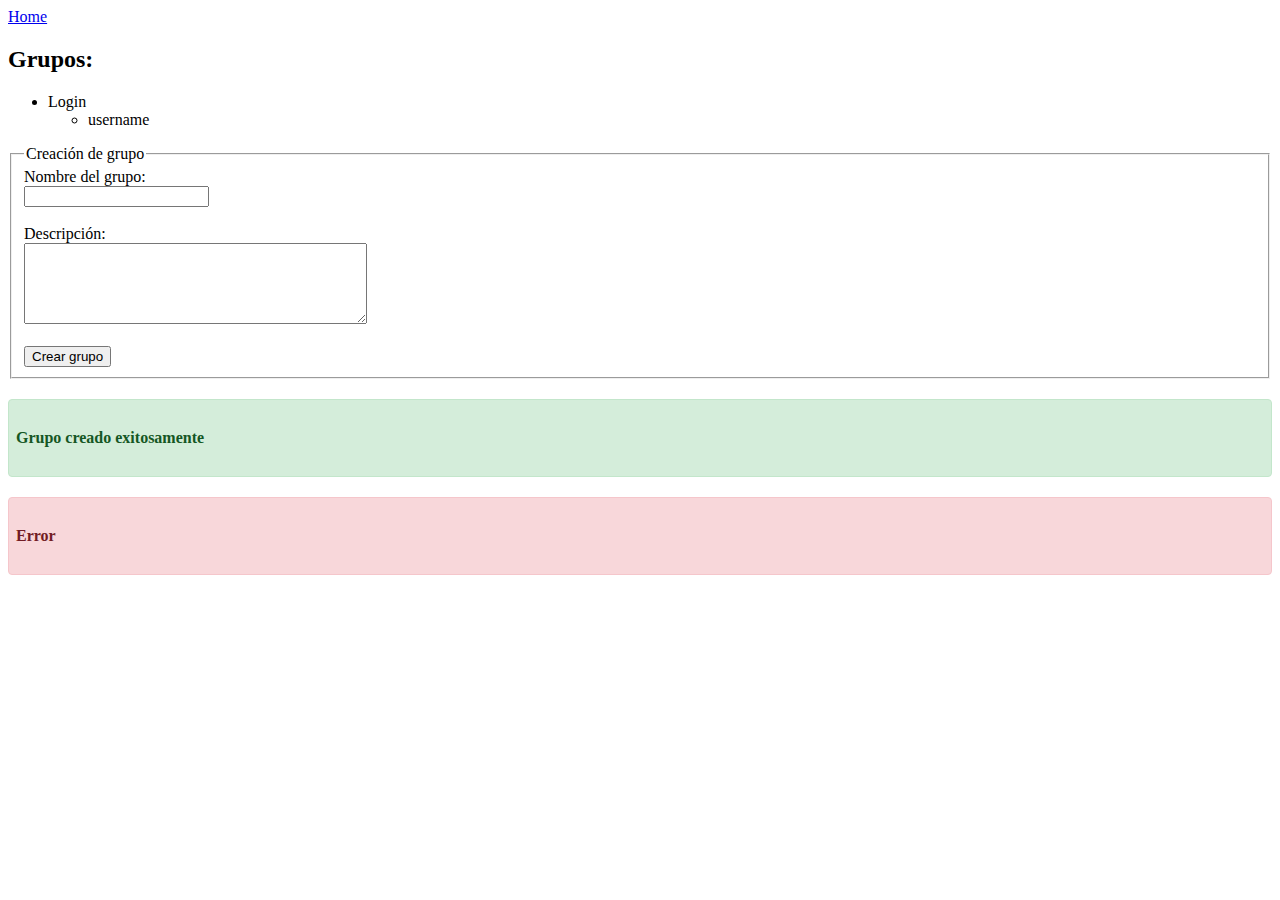
<file: src/main/resources/templates/groups.html>
<!DOCTYPE html>
<html lang="es" xmlns:th="http://www.thymeleaf.org">
<head>
    <meta charset="UTF-8"/>
    <title>grupos</title>
    <style>
        .alert {
            padding: 13px 7px;
            margin: 20px 0;
            border-radius: 4px;
            font-weight: bold;
        }

        .success {
            background-color: #d4edda;
            color: #155724;
            border: 1px solid #c3e6cb;
        }

        .error {
            background-color: #f8d7da;
            color: #721c24;
            border: 1px solid #f5c6cb;
        }
    </style>
</head>
<body>
<a href="/">Home</a>
<h2>Grupos:</h2>
<ul>
    <li th:each="group : ${groups}">
        <span th:text="${group.name}">Login</span>

        <ul>
            <li th:each="user : ${group.users}">
                <span th:text="${user.login}">username</span>
            </li>
        </ul>
    </li>
</ul>

<fieldset>
    <legend>Creación de grupo</legend>
    <form action="" method="POST">
        <div>
            <label for="groupNameInput">Nombre del grupo:</label><br />
            <input type="text" id="groupNameInput" name="name" />
        </div>
        <br />
        <div>
            <label for="descriptionInput">Descripción:</label><br />
            <textarea name="description" id="descriptionInput" cols="40" rows="5"></textarea>
        </div>
        <br />
        <div>
            <button type="submit">Crear grupo</button>
        </div>
    </form>
</fieldset>


<!--
<fieldset>
    <legend>Asignación de usuarios</legend>
    <form action="/groups/asignacion" method="POST">

    </form>
</fieldset>
-->

<div th:if="${success}" class="alert success">
    <p>Grupo creado exitosamente</p>
</div>

<div th:if="${error}" class="alert error">
    <p th:text="${error}">Error</p>
</div>

</body>
</html>
</file>
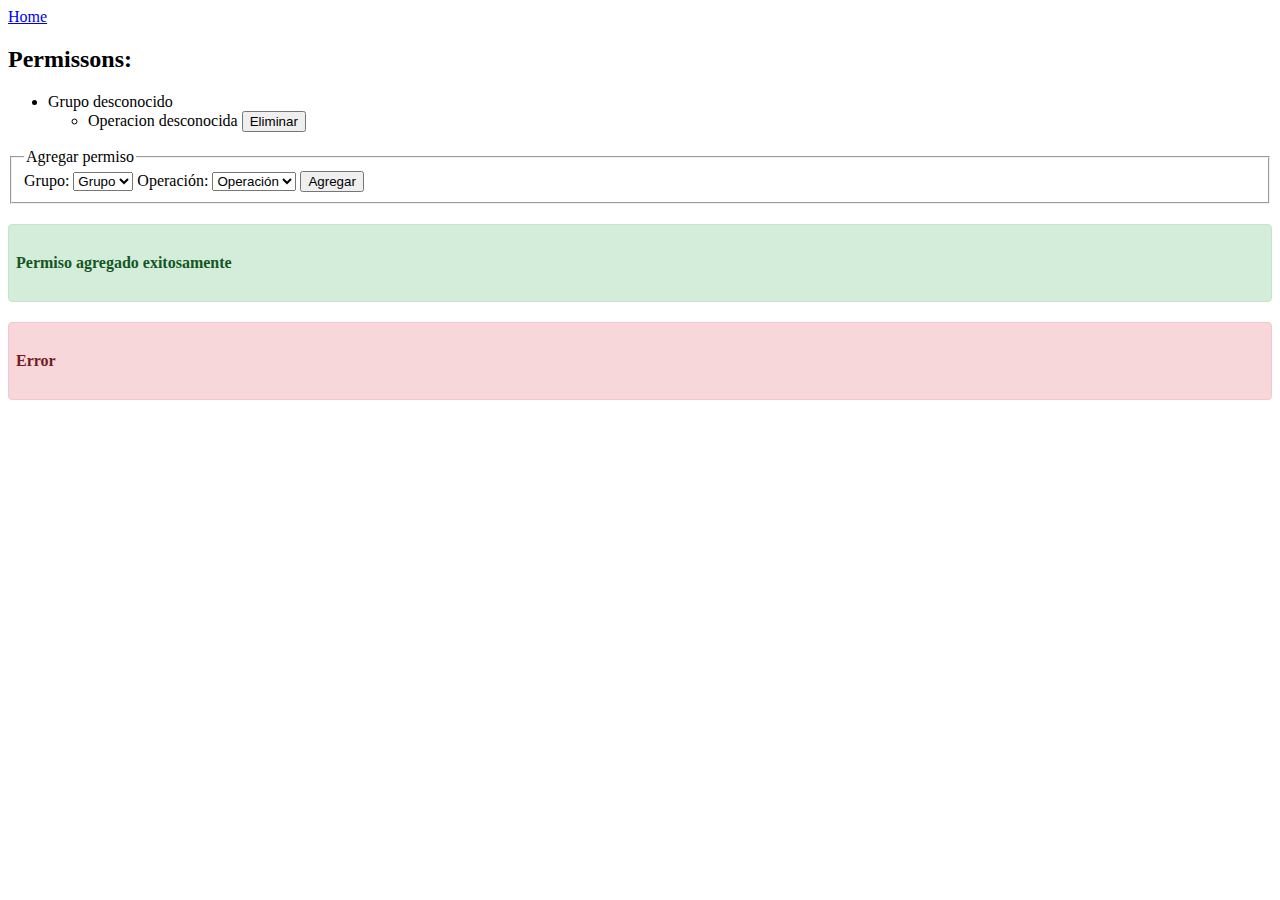
<file: src/main/resources/templates/permissions.html>
<!DOCTYPE html>
<html lang="es" xmlns:th="http://www.thymeleaf.org">
<head>
    <meta charset="UTF-8"/>
    <title>Permissions</title>
    <script>

    function eliminarPermiso(groupid, operationid) {

        fetch("/api/permissions", {
            method: "DELETE",
            body: JSON.stringify({groupid, operationid}),
            headers: {
                "Content-Type": "application/json"
            },
        })
            .then(response => {
                location.reload();
            })
            .catch(err => {
                alert("No se pudo eliminar");
            });
    }

</script>

    <style>
        .alert {
            padding: 13px 7px;
            margin: 20px 0;
            border-radius: 4px;
            font-weight: bold;
        }

        .success {
            background-color: #d4edda;
            color: #155724;
            border: 1px solid #c3e6cb;
        }

        .error {
            background-color: #f8d7da;
            color: #721c24;
            border: 1px solid #f5c6cb;
        }
    </style>

</head>
<body>
<a href="/">Home</a>
<h2>Permissons:</h2>


<ul>
    <li th:each="group : ${groups}">
        <span th:text="${group.name}">Grupo desconocido</span>
        <ul th:each="operation : ${group.operations}">
            <li>
                <span th:text="${operation.name}">Operacion desconocida</span>
                <button th:onclick="'eliminarPermiso(' + ${group.groupid} + ',' + ${operation.operationid} + ')'">Eliminar</button>
            </li>
        </ul>
    </li>
</ul>

<form action="" method="POST">
<fieldset>

        <legend>Agregar permiso</legend>
        <label for="selectGroup">Grupo:</label>
    <select name="groupid" id="selectGroup">

        <option value="" disabled selected>Grupo</option>
        <option
            th:each="group : ${groups}"
            th:value="${group.groupid}"
            th:text="${group.name}"
        >
        </option>
    </select>

    <label for="selectOpereation">Operación:</label>

        <select name="operationid" id="selectOpereation">
            <option value="" disabled selected>Operación</option>
            <option th:each="operation : ${operations}"
                    th:value="${operation.operationid}"
                    th:text="${operation.name}">
            </option>
        </select>

    <button type="submit">Agregar</button>
</fieldset>
</form>

<div th:if="${success}" class="alert success">
    <p>Permiso agregado exitosamente</p>
</div>

<div th:if="${error}" class="alert error">
    <p th:text="${error}">Error</p>
</div>

</body>
</html>
</file>
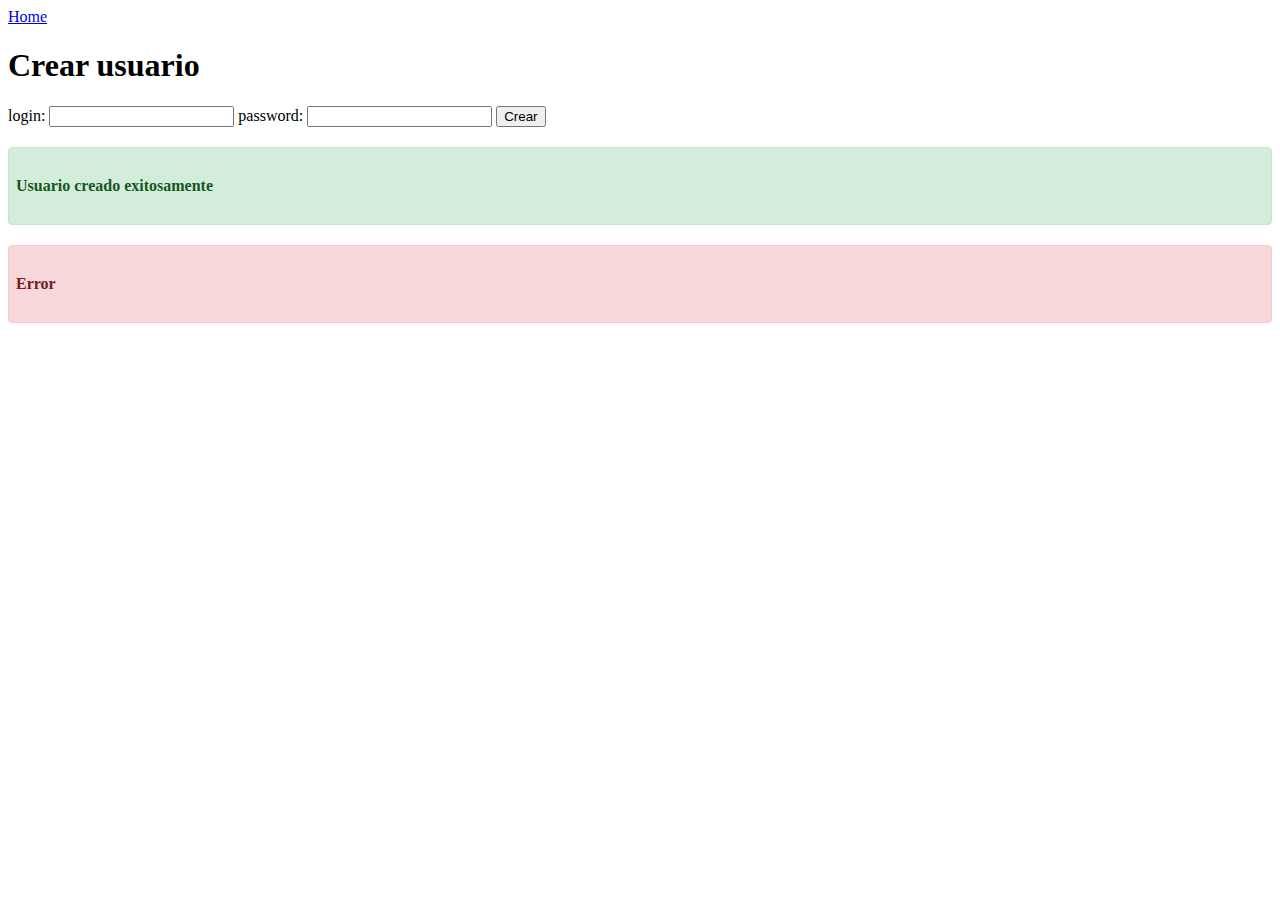
<file: src/main/resources/templates/users/create.html>
<!DOCTYPE html>
<html lang="es" xmlns:th="http://www.thymeleaf.org">
<head>
    <meta charset="UTF-8">
    <title>Crear usuario</title>
    <style>
.alert {
    padding: 13px 7px;
    margin: 20px 0;
    border-radius: 4px;
    font-weight: bold;
}

.success {
    background-color: #d4edda;
    color: #155724;
    border: 1px solid #c3e6cb;
}

.error {
    background-color: #f8d7da;
    color: #721c24;
    border: 1px solid #f5c6cb;
}
    </style>
</head>
<body>

    <a href="/">Home</a>

    <h1>Crear usuario</h1>

    <form action="" method="POST">
        <label for="loginInput">login:</label>
        <input type="text" id="loginInput" name="login">
        <label for="passwordInput">password:</label>
        <input type="password" id="passwordInput" name="password">
        <button type="submit">Crear</button>
    </form>

    <div th:if="${success}" class="alert success">
        <p>Usuario creado exitosamente</p>
    </div>

    <div th:if="${error}" class="alert error">
        <p th:text="${error}">Error</p>
    </div>

</body>
</html>
</file>
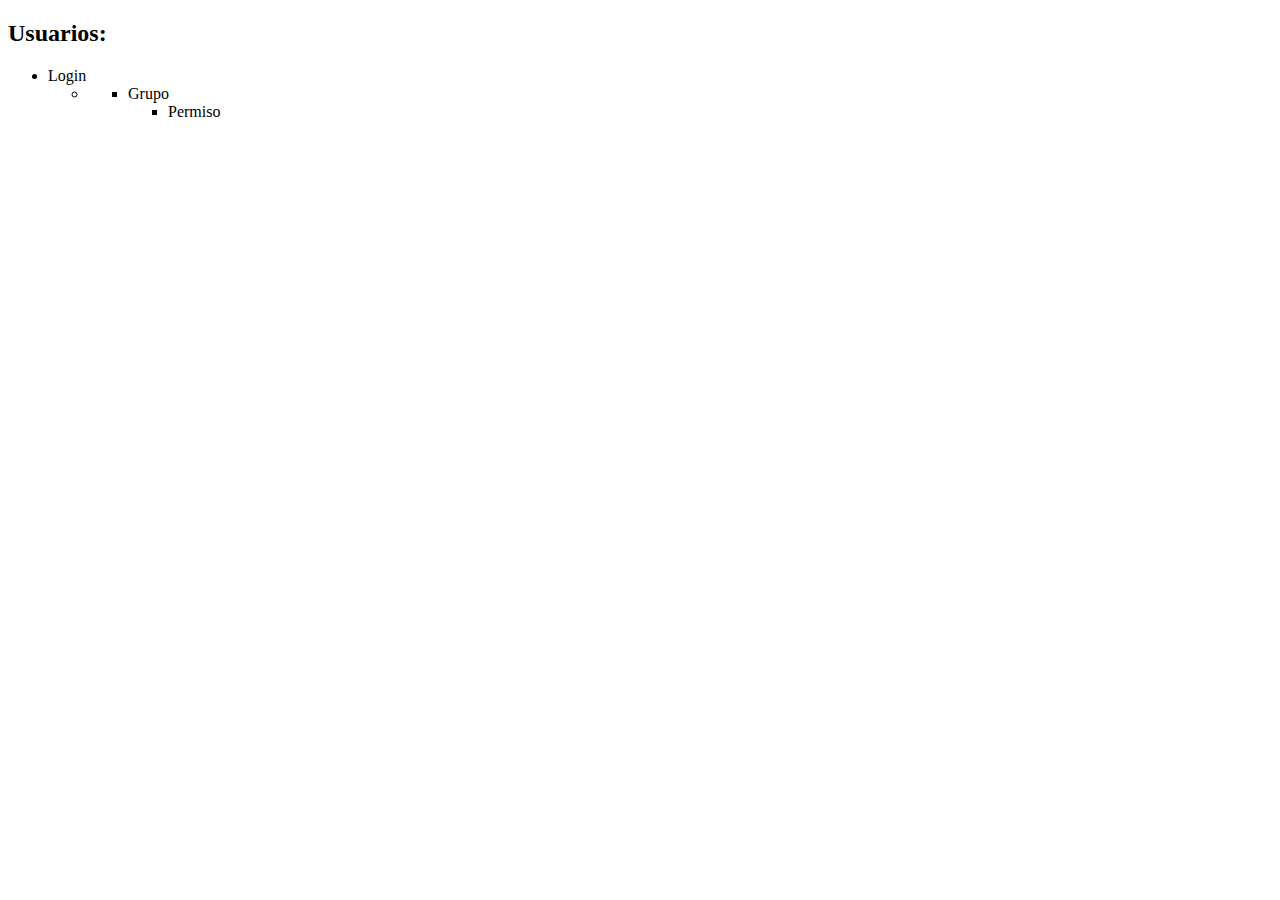
<file: src/main/resources/templates/users/list.html>
<!DOCTYPE html>
<html lang="es" xmlns:th="http://www.thymeleaf.org">
<head>
    <meta charset="UTF-8"/>
    <title>listado</title>
</head>
<body>
<h2>Usuarios:</h2>
<ul>
    <li th:each="user : ${users}">
        <span th:text="${user.login}">Login</span>
        <ul>
            <li>
                <ul>
                    <li th:each="group : ${user.groups}">
                        <span th:text="${group.name}">Grupo</span>
                        <ul>
                            <li th:each="op : ${group.operations}" th:text="${op.name}">Permiso</li>
                        </ul>
                    </li>
                </ul>
            </li>
        </ul>
    </li>
</ul>

</body>
</html>
</file>
